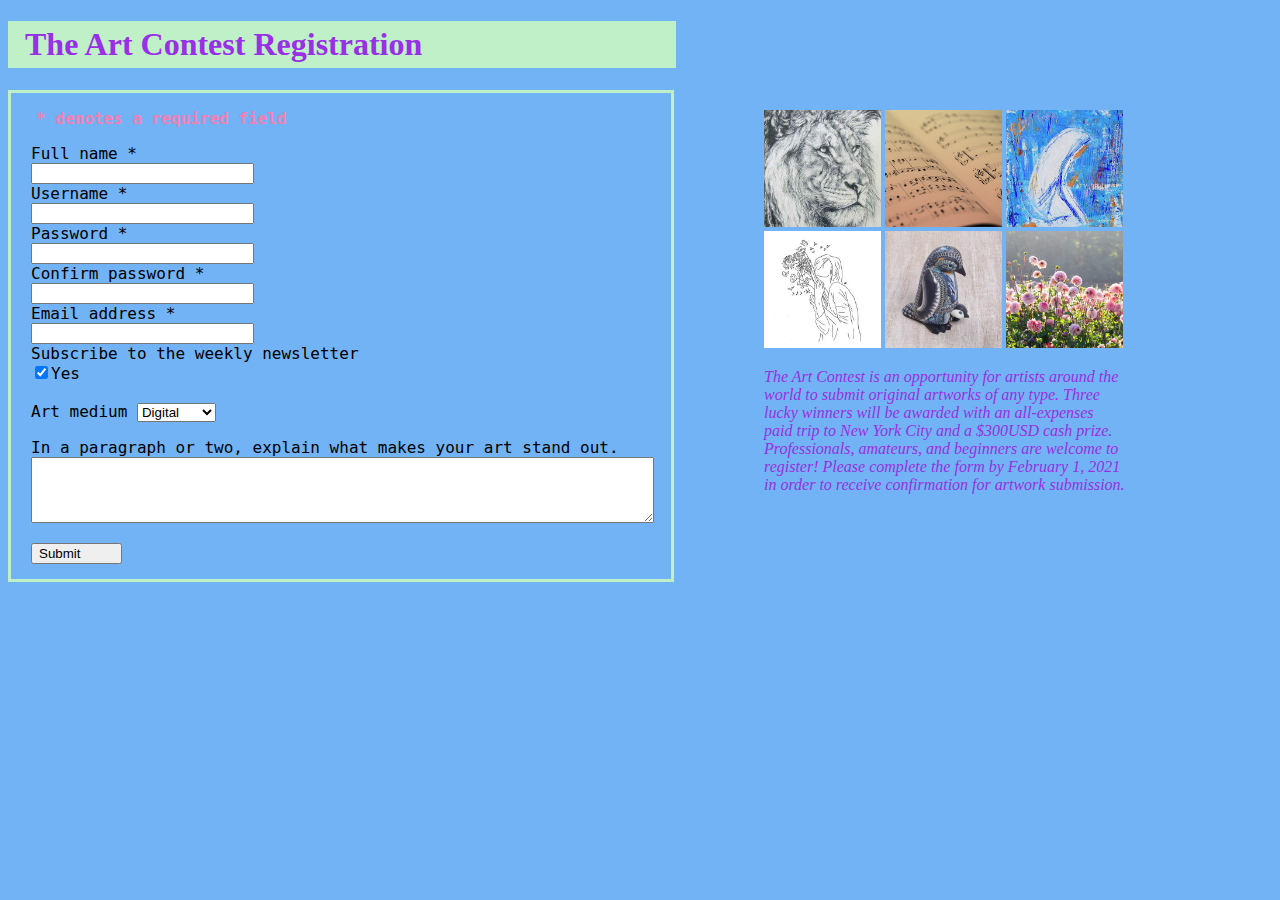
<file: index.html>
<!DOCTYPE html>
<html>

    <head>
    
        <title>Form</title>
        
        <link rel="stylesheet" type="text/css" href="form_style.css">
        
        <script>
        
            function checkFull() { //check validity of full name field
                
                var theirFull = document.getElementById("full_name").value;
                
                var regex = /^[a-zA-Z]+ [a-zA-Z]+$/;
                
                if(!regex.test(theirFull)){
                    
                    document.getElementById("fullValid").innerHTML = "Input invalid";
                    
                    return false;
                    
                }
                
                else{
                    
                    document.getElementById("fullValid").innerHTML = "";
                    
                    return true;
                
            }
                
            }
            
            function checkPass(){ //check matching passwords
                
                var pass1 = document.getElementById("password1").value;
        
                var pass2 = document.getElementById("password2").value;
            
            if(pass1 != pass2){
                
                document.getElementById("passValid").innerHTML = "Passwords do not match";
                
                return false;
                
            }
            
            else{
                
                document.getElementById("passValid").innerHTML = "";
                
                return true;
            }
                
            }
            
            function checkEmail(){ //check validity of email field
                
                var theirEmail = document.getElementById("email_address").value;
                
                var regex = /^[a-zA-Z0-9.!#$%&'*+/=?^_`{|}~-]+@[a-zA-Z0-9-]+(?:\.[a-zA-Z0-9-]+)*$/;
                
                if(!regex.test(theirEmail)){
                    
                    document.getElementById("emailValid").innerHTML = "Input invalid";
                    
                    return false;
                    
                }
                
                else{
                    
                    document.getElementById("emailValid").innerHTML = "";
                    
                    return true;
                
            }
                
            }
            
            <!-- all checks must be true in order to submit properly -->
            
            function checkAll(){
                
                if(checkEmail() && checkPass() && checkFull()){
                    
                    return true;
                    
                }
                
                else{
                    
                    alert("Please fill out fields");
                    
                    return false;
                    
                }
            }
            
            </script>
    
    </head>
    
    <body>
        
        <h1>The Art Contest Registration</h1>
        
        <div class="flex_container">
            
            <div class = "flex_form">

        <form action="submitted.html" onsubmit="return checkAll()">
            
            <p id="denote"><strong>* denotes a required field</strong></p>
            
            <!-- onblur event activated when invalid-->
            
            Full name *<br>
            <input type="text" id="full_name" onblur="checkFull();" required><span id="fullValid"></span>
            
            <br>Username *<br>
            <input type="text" name="username" required>
            
            <br>Password *<br>
            <input type="password" id="password1" required>
            
            <!-- onblur event activated when passwords don't match -->
            
            <br>Confirm password *<br>
            <input type="password" id="password2" required onblur="checkPass();"><span id="passValid"></span>
            
            <br>Email address *<br>
            <input type="text" name="email_address" id="email_address" required onblur="checkEmail();"><span id="emailValid"></span>
            
            <br>Subscribe to the weekly newsletter<br>
            <label>
                
            <!-- box checked by default -->
                
            <input type="checkbox" name="news" id="yes" value="yes" checked>Yes<br></label>
            
            <!-- options to choose from instead of radio buttons -->
            
            <br>Art medium
            <select id="medium" name="medium">
                <option value="digital">Digital</option>
                <option value="sculpture">Sculpture</option>
                <option value="music">Music</option>
                <option value="drawing">Drawing</option>
                <option value="paint">Paint</option>
                <option value="other">Other</option>
            </select>
            
            <p>In a paragraph or two, explain what makes your art stand out.<br><textarea rows="4" cols="75" name="message"></textarea></p>
            
            <input type="submit" name="Submit">
            
        </form>
            
        </div>
            
        <!-- description next to form -->
        
        <div class = "flex_images">
        
            <div class = "column1">
            
                <a href="https://www.belindamarshallart.com/pencil-drawings/" target="_blank"><img src="drawing.jpg" id="drawing" alt="Pencil sketch of lion"></a>
                
                <a href="https://www.masako-music.com/sheet-music/sheet-music-remembrance-63f9y" target="_blank"><img src="music.png" id="music" alt="Sheet music"></a>
                
                <a href="https://www.saatchiart.com/art/Painting-Prayers-of-a-Nun/1056873/7919041/view" target="_blank"><img src="painting.jpg" id="painting" alt="Blue abstract painting"></a>
                
            </div>
            
            <div class = "column2">
            
                <a href= "https://poeticamenteflor.tumblr.com/post/162918486869/for-more-line-drawings-check-my-instagram" target="_blank"><img src="digital art.jpg" id="digital" alt="Line art of girl holding flowers"></a>
                
                <a href="https://www.novica.com/p/polymer-clay-mother-penguin-sculpture-4/305658/" target="_blank"><img src="sculpture.jpg" id="sculpture" alt="Sculpture of mother penguin with baby"></a>
                
                <a href="https://emma-davies-photo.thinkific.com/courses/the-art-of-flower-photography" target="_blank"><img src="photography.jpg" id="photography" alt="Photo of flowers"></a>
                
            </div>
            
            <div class = "description">
            
                <p><em>The Art Contest is an opportunity for artists around the world to submit original artworks of any type. Three lucky winners will be awarded with an all-expenses paid trip to New York City and a $300USD cash prize. Professionals, amateurs, and beginners are welcome to register! Please complete the form by February 1, 2021 in order to receive confirmation for artwork submission.</em></p>
                
            </div>
        
        </div>
        
        </div>
    
    </body>

</html>
</file>
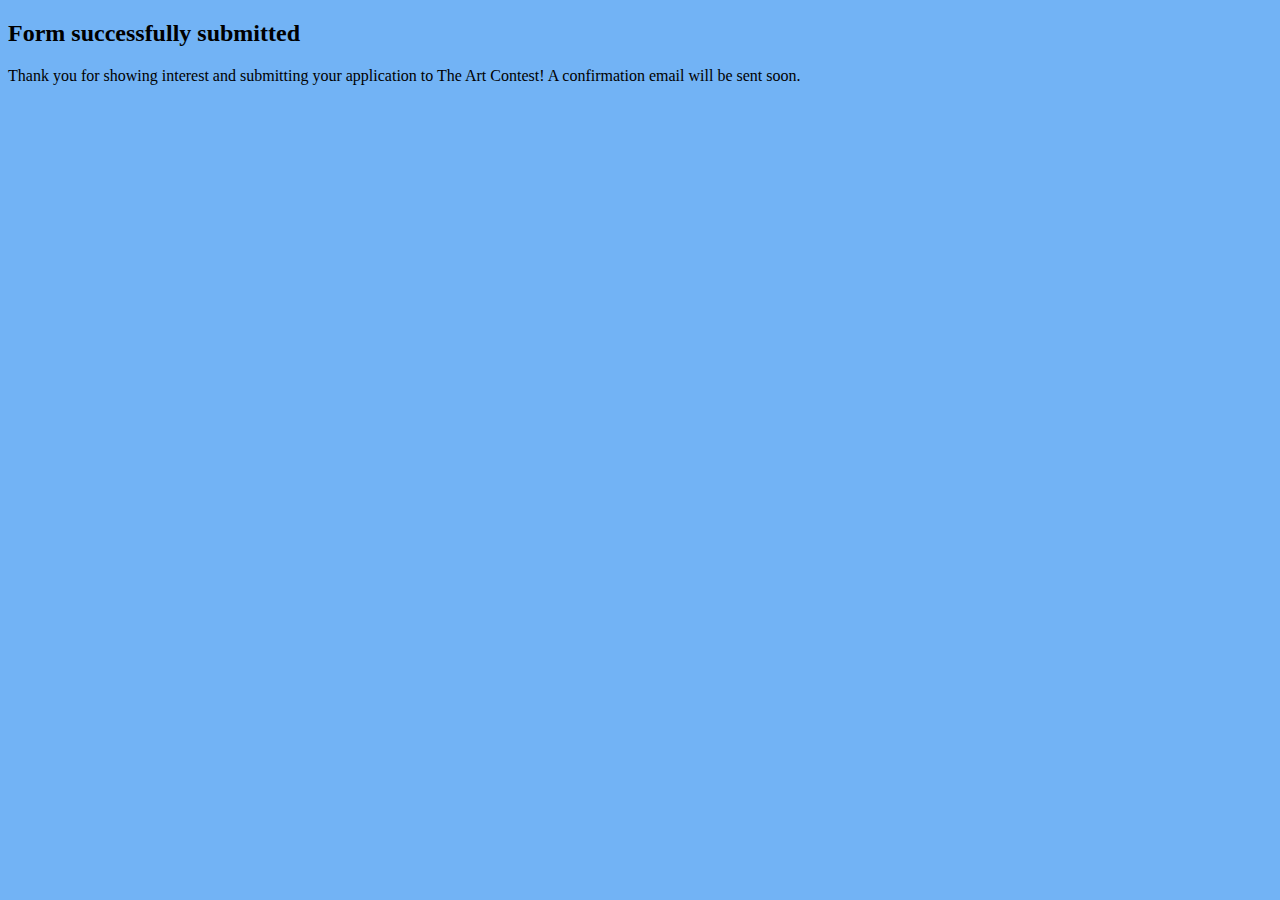
<file: submitted.html>
<!DOCTYPE html>
<html>
    
    <head>
    
        <title>Submitted</title>
        
        <link rel="stylesheet" type="text/css" href="submitted_style.css">
    
    </head>
    
    <body>
        
        <h2>Form successfully submitted</h2>
    
        <p>Thank you for showing interest and submitting your application to The Art Contest! A confirmation email will be sent soon.</p>
    
    </body>

</html>
</file>
<file: form_style.css>
body{
    
    background-color: #72B3F5;
    
}

h1{
    
    font-family:tahoma;
    
    color:#992FE6;
    
    padding-left:12px;
    
    border: 5px solid #BFF0C7;
    
    background: #BFF0C7;
    
    width:646px;
    
}

.div_form{
    
    float:left;
}

form{
    
    border: 3px solid #BFF0C7;
    
    padding-left:20px;
    
    padding-bottom:15px;
    
    font-family: monospace;
    
    font-size: 16px;
    
    width:640px;
    
}

input{
    
    padding-right:40px;
}

submit{
    
    padding-left:50px;
}

#denote{
    
    padding-left:5px;
    
    color:#F081B4;
    
}

#fullValid, #emailValid, #passValid{
    
    color:#F081B4;
    
    font-size:13px;
    
    font-family:tahoma;
    
    padding-left: 8px;
    
}

.flex_container{
    
    display: flex;
    
}

.flex_images{
    
    float: right;
    
    width:700px;
    
    padding: 20px;
    
    padding-left:90px;
    
    display: table;
    
    flex-wrap: wrap;
    
}

.description{
    
    color:#992FE6;
    
    width:74%;
    
    font-family:tahoma;
}

#drawing, #sculpture, #music, #digital, #photography, #painting{
    
    width:24%;
    
}
</file>
<file: submitted_style.css>
body{
    
    background-color: #72B3F5;
    
}
</file>
